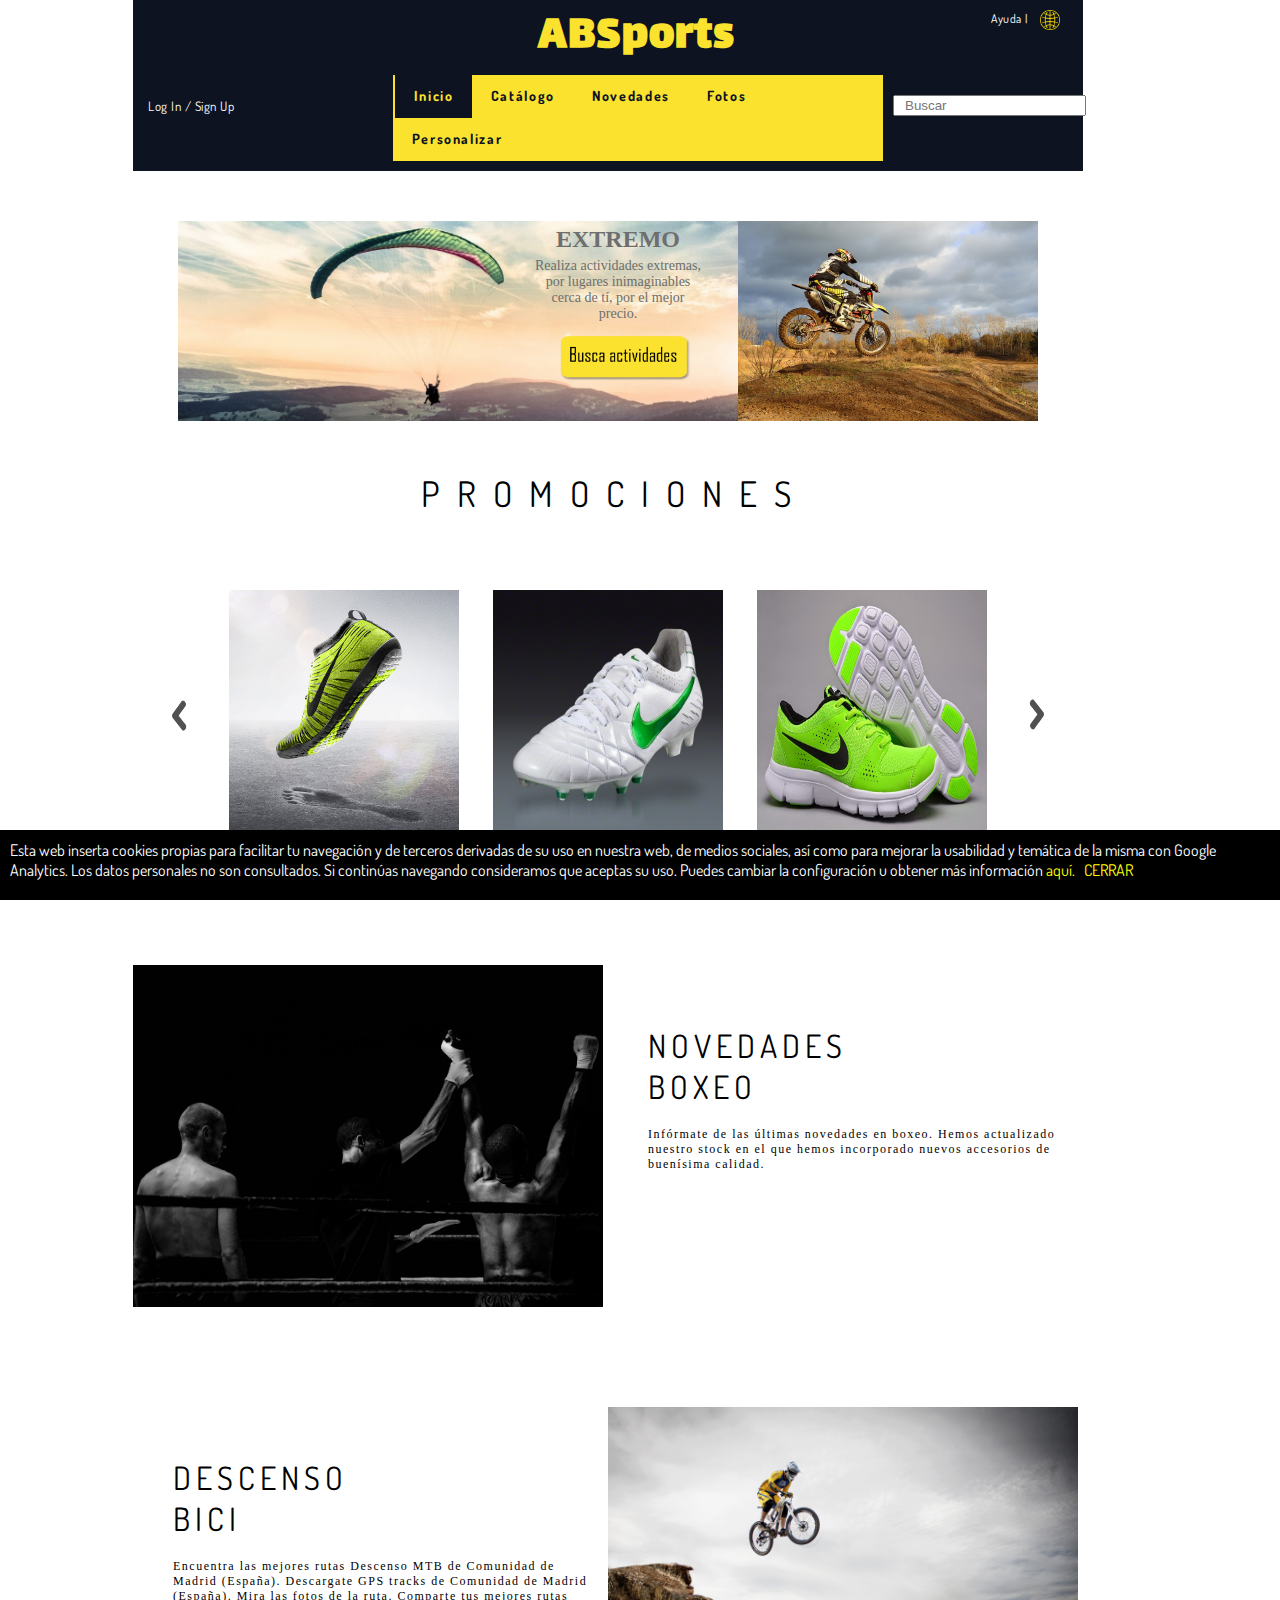
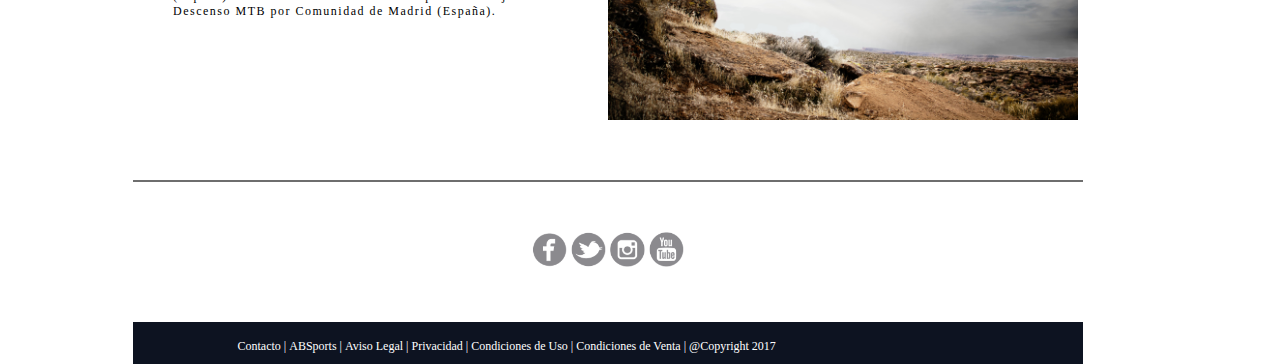
<file: index.html>
<!DOCTYPE html>
<html>

<head>

  <title>ABSports</title>
  <meta charset="UTF-8"/>
  <link rel="stylesheet" type="text/css" href="style/reset.css"/>
  <link rel="stylesheet" type="text/css" href="style/grid.css"/>
	<link rel="stylesheet" type="text/css" href="style/css.css"/>
  <link href='https://fonts.googleapis.com/css?family=Dosis' rel='stylesheet'>
  <link href='https://fonts.googleapis.com/css?family=Lalezar' rel='stylesheet'>

</head>

<body>
	<div class="container_24">
    
    <header class="grid_24">
     
      <div class="grid_4 prefix_10 omega">
        <h1>ABSports</h1>
      </div>

      <div class="grid_3 prefix_7 alpha ayuda">
        <a href="#Ayuda">Ayuda | </a>
        <a href="#CambiarIdioma"><img src="imagenes/Globo.png" width="20" height="20" alt="Cambiar idioma"/></a>
      </div>
 
    <div class="clear"></div>

    <div class="grid_8 alpha usuario">
    </div>

  <nav class="grid_11">
           
    <div class="menu__list">     	
 		<ul>
  		<li><a href="#inicio" class="active menu" >Inicio</a></li>
  		<li><a href="#catalogo" class="menu">Catálogo</a></li>
 		  <li><a href="#novedades" class="menu">Novedades</a></li>
 		  <li><a href="#fotos" class="menu">Fotos</a></li>
 		  <li><a href="#personalizar" class="menu">Personalizar</a></li>
		</ul>
    </div>

  </nav>

  <div class="grid_5 omega buscar">
    <input type="text" name="buscar" placeholder="Buscar"/>
  </div> 	

</header>	

<div class="grid_22 prefix_1" id="actExt">
<figure class="grid_13 omega">

<div class="imagen">
    <img src="imagenes/Windsurf.png " width="560" height="200" alt="Windsurf"/>
    <article class="grid_5">
        <h2>EXTREMO</h2>
        <p>Realiza actividades extremas, por lugares inimaginables cerca de tí, por el mejor precio.</p>
        <input type="image" src="imagenes/boton.png" name="buscaActividades" alt="Busca actividades"/>
      </article>
</div>    

</figure>

<figure class="grid_9 alpha">

  <img src="imagenes/Motocross.jpg" width="350" height="200" alt="Motocross"/>

</figure>

</div>

<div class="clear"></div>

<!-- PROMOCIONES --> 

<section class="grid_24">

  <h2>P R O M O C I O N E S</h2>

  <img src="imagenes/FlechaI.png" onclick="plusDivs(-1)" class="flecha" alt="Flecha"/>

  <img src="imagenes/correr.jpg" class="mySlides" alt="Articulo"/>

  <img src="imagenes/futbol.jpg" class="mySlides" alt="Articulo"/>

  <img src="imagenes/Sneakers.jpg" class="mySlides" alt="Articulo"/>

  <img src="imagenes/sudadera.png" class="mySlides" alt="Articulo"/>

  <img src="imagenes/ropaBasket.jpeg" class="mySlides" alt="Articulo"/>

  <img src="imagenes/FlechaD.png" onclick="plusDivs(1)" class="flecha" alt="Flecha"/>

</section>

<!-- LÍNEA GRIS --> 

<div class="clear"></div>

<div class="grid_24 boxeo">
  <img alt="Boxeo" src="imagenes/Boxeo.jpg" class="grid_12 alpha aparecerI"/>
  <div class="grid_11 prefix_1 alpha">
    <h2>NOVEDADES <br> BOXEO</h2>
    <p>Infórmate de las últimas novedades en boxeo. Hemos actualizado nuestro stock en el que hemos incorporado nuevos accesorios de buenísima calidad.</p>
  </div>
</div>

<div class="clear"></div>

<div class="grid_24 descenso">
  <div class="grid_11 prefix_1 alpha">
    <h2>DESCENSO <br> BICI</h2>
    <p>Encuentra las mejores rutas Descenso MTB de Comunidad de Madrid (España). Descargate GPS tracks de Comunidad de Madrid (España). Mira las fotos de la ruta. Comparte tus mejores rutas Descenso MTB por Comunidad de Madrid (España).</p>
  </div>
  <img alt="Descenso" src="imagenes/Descenso.jpeg" class="grid_12 alpha aparecerD"/>
</div>

<div class="clear"></div>

<div class="grid_24 linea"></div>

<div class="clear"></div>

<!-- REDES SOCIALES --> 

<figure class="grid_6 prefix_9 suffix_9">

<a href="#Facebook"><img alt="Síguenos en Facebook" height="35" width="35" src="imagenes/Facebook.png" title="Síguenos en Facebook"/></a>
<a href="#Twitter"><img alt="Síguenos en Twitter" height="35" width="35" src="imagenes/Twitter.png" title="Síguenos en Twitter"/></a>
<a href="#Instagram"><img alt="Síguenos en Instagram" height="35" width="35" src="imagenes/Instagram.png" title="Síguenos en Instagram"/></a>
<a href="#YouTube"><img alt="Síguenos en YouTube" height="35" width="35" src="imagenes/YouTube.png" title="Síguenos en YouTube"/></a>

</figure>

<div class="clear"></div>

<!-- FOOTER --> 

<footer class="grid_24"> 

<ul>
  <li><a href="#Contacto">Contacto |</a></li>
  <li><a href="#ABSports">&nbsp;ABSports |</a></li>
  <li><a href="#AvisoLegal">&nbsp;Aviso Legal |</a></li>
  <li><a href="#Privacidad">&nbsp;Privacidad |</a></li>
  <li><a href="#CondicionesdeUso">&nbsp;Condiciones de Uso |</a></li> 
  <li><a href="#CondicionesdeVenta">&nbsp;Condiciones de Venta |</a></li>
  <li><a href="#Copyright">&nbsp;@Copyright 2017</a></li>
</ul>

</footer>  

</div> 


<!-- POLITICA COOKIES -->

<div class="cookies">
<p>Esta web inserta cookies propias para facilitar tu navegación y de terceros derivadas de su uso en nuestra web, de medios sociales, así como para mejorar la usabilidad y temática de la misma con Google Analytics. Los datos personales no son consultados. Si continúas navegando consideramos que aceptas su uso. Puedes cambiar la configuración u obtener más información <a href="http://www.interior.gob.es/politica-de-cookies">aquí.</a>&nbsp;&nbsp;&nbsp;<a class="cerrar">CERRAR</a><p>
</div>


<script type="text/javascript" src="js/countries.js"></script>
<script type="text/javascript" src="js/jquery-3.2.1.js"></script>
<script type="text/javascript" src="js/js.js"></script>


</body>

</html>
</file>
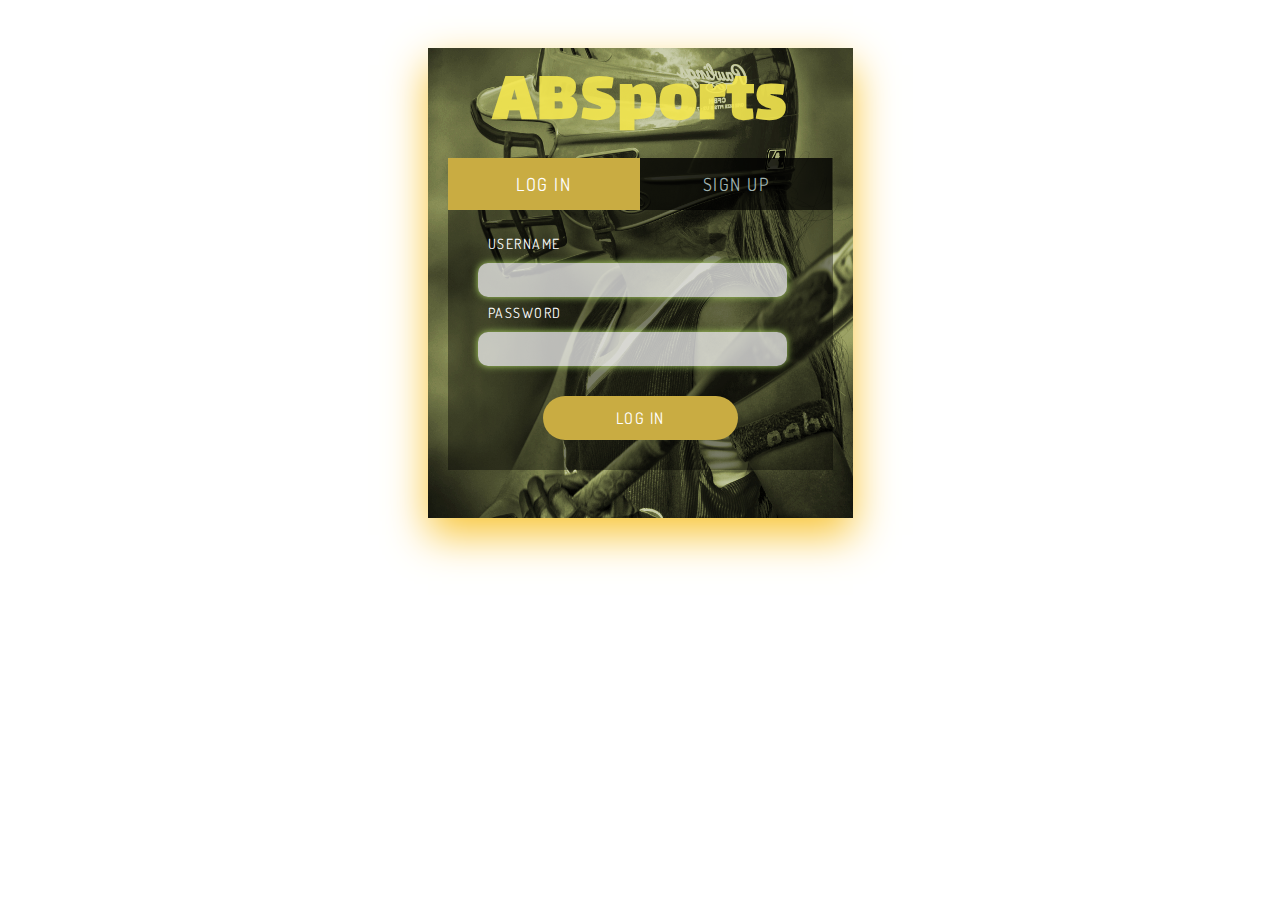
<file: logIn.html>
<!DOCTYPE html>
<html>
<head>
	<title>Form</title>
	<meta charset="utf-8"/>
	<link rel="stylesheet" type="text/css" href="style/cssForm.css"/>
	<link href='https://fonts.googleapis.com/css?family=Dosis' rel='stylesheet'>
	<link href='https://fonts.googleapis.com/css?family=Lalezar' rel='stylesheet'>
</head>
<body>
<div id="formulario">
	<h1>ABSports</h1>
		<ul class="opciones">
        	<li class="current" data-tab="#logIn">LOG IN</li>
        	<li class="tab" data-tab="#signUp">SIGN UP</li>
      	</ul>
	<form id="logIn" action="index.html" class="registro current">
		
		<label>USERNAME</label>
			<input name="user" type="text" onmouseover="style.background='white'">
		<label>PASSWORD</label>
			<input name="password" type="password" onmouseover="style.background='white'">
		<button id="conect" class="boton">LOG IN</button>
	</form>

	<form id="signUp" class="registro">
		
		<label>NAME AND SURNAME</label>
			<input name="nombre" type="text" pattern="[A-Za-z]+\s[A-Za-z]+" required >
		<label>E-MAIL</label>
			<input name="correo" type="email" required>
		<label>PASSWORD<span>MAY,min,núm,símbolo,{8,}</span></label>
			<input name="password" class="password" type="password" pattern="(?=.*[^a-zA-Z\d\s:])(?=.*\d)(?=.*[a-z])(?=.*[A-Z]).{8,}" required><br>
		<label>CONFIRM PASSWORD</label>
			<input name="confPassword" id="confPassword" type="password" pattern="(?=.*[^a-zA-Z\d\s:])(?=.*\d)(?=.*[a-z])(?=.*[A-Z]).{8,}" required><br>
	<div class="fechaNac">		
		<label>DATE OF BIRTH*</label>
			<input name="fechaNac" type="date">
	</div>
        <div class="genero">
        <label>GENDER*</label>
          <input type="radio" name="genero" value="male" id="gender-male"/>
          <label>M</label>
          <input type="radio" name="genero" value="female" id="gender-female"/>
          <label>F</label>
        </div>
		<label>ADDRESS*</label>
			<input name="direccion" type="text">
		<label>COUNTRY*</label>
		<div id="pais">
		</div>
		<div id="tarjeta">
		</div>	
<div class="suscripciones">
      	<input type="checkbox" value="novedades" name="check" checked />
      	<label>I want to receive news.</label><br>
      	<input type="checkbox" value="revista" name="check" checked />
      	<label>Subscribe to the digital magazine.</label>
</div>   

		<button id="reg" class="boton">SIGN UP</button>
	</form>
</div>

<script type="text/javascript" src="js/countries.js"></script>
<script type="text/javascript" src="js/sha256.js"></script>
<script type="text/javascript" src="js/jquery-3.2.1.js"></script>
<script type="text/javascript" src="js/dom.js"></script>
<script type="text/javascript" src="js/jsForm.js"></script>
</body>
</html>
</file>
<file: style/grid.css>
/*
  960 Grid System ~ Core CSS.
  Learn more ~ http://960.gs/

  Licensed under GPL and MIT.
*/

/*
  Forces backgrounds to span full width,
  even if there is horizontal scrolling.
  Increase this if your layout is wider.

  Note: IE6 works fine without this fix.
*/

body {
  min-width: 960px;
}

/* `Container
----------------------------------------------------------------------------------------------------*/

.container_24 {
  margin-left: auto;
  margin-right: auto;
  width: 1024px;
}

/* `Grid >> Global
----------------------------------------------------------------------------------------------------*/

.grid_1,
.grid_2,
.grid_3,
.grid_4,
.grid_5,
.grid_6,
.grid_7,
.grid_8,
.grid_9,
.grid_10,
.grid_11,
.grid_12,
.grid_13,
.grid_14,
.grid_15,
.grid_16,
.grid_17,
.grid_18,
.grid_19,
.grid_20,
.grid_21,
.grid_22,
.grid_23,
.grid_24 {
  display: inline;
  float: left;
  margin-left: 5px;
  margin-right: 5px;
}

.push_1, .pull_1,
.push_2, .pull_2,
.push_3, .pull_3,
.push_4, .pull_4,
.push_5, .pull_5,
.push_6, .pull_6,
.push_7, .pull_7,
.push_8, .pull_8,
.push_9, .pull_9,
.push_10, .pull_10,
.push_11, .pull_11,
.push_12, .pull_12,
.push_13, .pull_13,
.push_14, .pull_14,
.push_15, .pull_15,
.push_16, .pull_16,
.push_17, .pull_17,
.push_18, .pull_18,
.push_19, .pull_19,
.push_20, .pull_20,
.push_21, .pull_21,
.push_22, .pull_22,
.push_23, .pull_23 {
  position: relative;
}

/* `Grid >> Children (Alpha ~ First, Omega ~ Last)
----------------------------------------------------------------------------------------------------*/

.alpha {
  margin-left: 0;
}

.omega {
  margin-right: 0;
}

/* `Grid >> 24 Columns
----------------------------------------------------------------------------------------------------*/

.container_24 .grid_1 {
  width: 30px;
}

.container_24 .grid_2 {
  width: 70px;
}

.container_24 .grid_3 {
  width: 110px;
}

.container_24 .grid_4 {
  width: 150px;
}

.container_24 .grid_5 {
  width: 190px;
}

.container_24 .grid_6 {
  width: 230px;
}

.container_24 .grid_7 {
  width: 270px;
}

.container_24 .grid_8 {
  width: 310px;
}

.container_24 .grid_9 {
  width: 350px;
}

.container_24 .grid_10 {
  width: 390px;
}

.container_24 .grid_11 {
  width: 430px;
}

.container_24 .grid_12 {
  width: 470px;
}

.container_24 .grid_13 {
  width: 510px;
}

.container_24 .grid_14 {
  width: 550px;
}

.container_24 .grid_15 {
  width: 590px;
}

.container_24 .grid_16 {
  width: 630px;
}

.container_24 .grid_17 {
  width: 670px;
}

.container_24 .grid_18 {
  width: 710px;
}

.container_24 .grid_19 {
  width: 750px;
}

.container_24 .grid_20 {
  width: 790px;
}

.container_24 .grid_21 {
  width: 830px;
}

.container_24 .grid_22 {
  width: 870px;
}

.container_24 .grid_23 {
  width: 910px;
}

.container_24 .grid_24 {
  width: 950px;
}

/* `Prefix Extra Space >> 24 Columns
----------------------------------------------------------------------------------------------------*/

.container_24 .prefix_1 {
  padding-left: 40px;
}

.container_24 .prefix_2 {
  padding-left: 80px;
}

.container_24 .prefix_3 {
  padding-left: 120px;
}

.container_24 .prefix_4 {
  padding-left: 160px;
}

.container_24 .prefix_5 {
  padding-left: 200px;
}

.container_24 .prefix_6 {
  padding-left: 240px;
}

.container_24 .prefix_7 {
  padding-left: 280px;
}

.container_24 .prefix_8 {
  padding-left: 320px;
}

.container_24 .prefix_9 {
  padding-left: 360px;
}

.container_24 .prefix_10 {
  padding-left: 400px;
}

.container_24 .prefix_11 {
  padding-left: 440px;
}

.container_24 .prefix_12 {
  padding-left: 480px;
}

.container_24 .prefix_13 {
  padding-left: 520px;
}

.container_24 .prefix_14 {
  padding-left: 560px;
}

.container_24 .prefix_15 {
  padding-left: 600px;
}

.container_24 .prefix_16 {
  padding-left: 640px;
}

.container_24 .prefix_17 {
  padding-left: 680px;
}

.container_24 .prefix_18 {
  padding-left: 720px;
}

.container_24 .prefix_19 {
  padding-left: 760px;
}

.container_24 .prefix_20 {
  padding-left: 800px;
}

.container_24 .prefix_21 {
  padding-left: 840px;
}

.container_24 .prefix_22 {
  padding-left: 880px;
}

.container_24 .prefix_23 {
  padding-left: 920px;
}

/* `Suffix Extra Space >> 24 Columns
----------------------------------------------------------------------------------------------------*/

.container_24 .suffix_1 {
  padding-right: 40px;
}

.container_24 .suffix_2 {
  padding-right: 80px;
}

.container_24 .suffix_3 {
  padding-right: 120px;
}

.container_24 .suffix_4 {
  padding-right: 160px;
}

.container_24 .suffix_5 {
  padding-right: 200px;
}

.container_24 .suffix_6 {
  padding-right: 240px;
}

.container_24 .suffix_7 {
  padding-right: 280px;
}

.container_24 .suffix_8 {
  padding-right: 320px;
}

.container_24 .suffix_9 {
  padding-right: 360px;
}

.container_24 .suffix_10 {
  padding-right: 400px;
}

.container_24 .suffix_11 {
  padding-right: 440px;
}

.container_24 .suffix_12 {
  padding-right: 480px;
}

.container_24 .suffix_13 {
  padding-right: 520px;
}

.container_24 .suffix_14 {
  padding-right: 560px;
}

.container_24 .suffix_15 {
  padding-right: 600px;
}

.container_24 .suffix_16 {
  padding-right: 640px;
}

.container_24 .suffix_17 {
  padding-right: 680px;
}

.container_24 .suffix_18 {
  padding-right: 720px;
}

.container_24 .suffix_19 {
  padding-right: 760px;
}

.container_24 .suffix_20 {
  padding-right: 800px;
}

.container_24 .suffix_21 {
  padding-right: 840px;
}

.container_24 .suffix_22 {
  padding-right: 880px;
}

.container_24 .suffix_23 {
  padding-right: 920px;
}

/* `Push Space >> 24 Columns
----------------------------------------------------------------------------------------------------*/

.container_24 .push_1 {
  left: 40px;
}

.container_24 .push_2 {
  left: 80px;
}

.container_24 .push_3 {
  left: 120px;
}

.container_24 .push_4 {
  left: 160px;
}

.container_24 .push_5 {
  left: 200px;
}

.container_24 .push_6 {
  left: 240px;
}

.container_24 .push_7 {
  left: 280px;
}

.container_24 .push_8 {
  left: 320px;
}

.container_24 .push_9 {
  left: 360px;
}

.container_24 .push_10 {
  left: 400px;
}

.container_24 .push_11 {
  left: 440px;
}

.container_24 .push_12 {
  left: 480px;
}

.container_24 .push_13 {
  left: 520px;
}

.container_24 .push_14 {
  left: 560px;
}

.container_24 .push_15 {
  left: 600px;
}

.container_24 .push_16 {
  left: 640px;
}

.container_24 .push_17 {
  left: 680px;
}

.container_24 .push_18 {
  left: 720px;
}

.container_24 .push_19 {
  left: 760px;
}

.container_24 .push_20 {
  left: 800px;
}

.container_24 .push_21 {
  left: 840px;
}

.container_24 .push_22 {
  left: 880px;
}

.container_24 .push_23 {
  left: 920px;
}

/* `Pull Space >> 24 Columns
----------------------------------------------------------------------------------------------------*/

.container_24 .pull_1 {
  left: -40px;
}

.container_24 .pull_2 {
  left: -80px;
}

.container_24 .pull_3 {
  left: -120px;
}

.container_24 .pull_4 {
  left: -160px;
}

.container_24 .pull_5 {
  left: -200px;
}

.container_24 .pull_6 {
  left: -240px;
}

.container_24 .pull_7 {
  left: -280px;
}

.container_24 .pull_8 {
  left: -320px;
}

.container_24 .pull_9 {
  left: -360px;
}

.container_24 .pull_10 {
  left: -400px;
}

.container_24 .pull_11 {
  left: -440px;
}

.container_24 .pull_12 {
  left: -480px;
}

.container_24 .pull_13 {
  left: -520px;
}

.container_24 .pull_14 {
  left: -560px;
}

.container_24 .pull_15 {
  left: -600px;
}

.container_24 .pull_16 {
  left: -640px;
}

.container_24 .pull_17 {
  left: -680px;
}

.container_24 .pull_18 {
  left: -720px;
}

.container_24 .pull_19 {
  left: -760px;
}

.container_24 .pull_20 {
  left: -800px;
}

.container_24 .pull_21 {
  left: -840px;
}

.container_24 .pull_22 {
  left: -880px;
}

.container_24 .pull_23 {
  left: -920px;
}

/* `Clear Floated Elements
----------------------------------------------------------------------------------------------------*/

/* http://sonspring.com/journal/clearing-floats */

.clear {
  clear: both;
  display: block;
  overflow: hidden;
  visibility: hidden;
  width: 0;
  height: 0;
}

/* http://www.yuiblog.com/blog/2010/09/27/clearfix-reloaded-overflowhidden-demystified */

.clearfix:before,
.clearfix:after,
.container_24:before,
.container_24:after {
  content: '.';
  display: block;
  overflow: hidden;
  visibility: hidden;
  font-size: 0;
  line-height: 0;
  width: 0;
  height: 0;
}

.clearfix:after,
.container_24:after {
  clear: both;
}

/*
  The following zoom:1 rule is specifically for IE6 + IE7.
  Move to separate stylesheet if invalid CSS is a problem.
*/

.clearfix,
.container_24 {
  zoom: 1;
}
</file>
<file: style/css.css>
* {
  text-decoration: none;
}
a {
  color: white;
  font-family: 'Dosis',Verdana;
  font-size: 12px;
}
/* HEADER */
header {
  background-color: #0d1321;
}
header h1 {
  font-size: 3em;
  color: #fae22f;
  text-align: center;
  letter-spacing: 1px;
  font-family: 'Lalezar', Verdana;
}
header nav {
  margin-bottom: 10px;
}
header nav .menu__list ul {
  list-style-type: none;
  margin-left: -60px;
  padding: 0;
  overflow: hidden;
  background-color: #fae22f;
}
header nav .menu__list li {
  float: left;
}
header nav .menu__list li a {
  transition: all .5s linear;
  display: block;
  font-weight: bold;
  text-align: center;
  font-size: 14px;
  color: #0d1321;
  text-decoration: none;
  letter-spacing: 1.655px;
  padding: 12px 18.55px 14px 18.55px;
  background: linear-gradient(to right, #0d1321 40%, #fae22f 100%);
  background-size: 0px 2px;
  background-repeat: no-repeat;
  background-position: left 80%;
}
header nav .menu__list li a:hover:not(.active) {
  background-size: 100% 2px;
}
header nav .menu__list .active {
  background-color: #0d1321;
  color: #fae22f;
  border-left: 2px solid #fae22f;
}
header .usuario {
  padding-top: 20px;
  font-family: 'Dosis';
  letter-spacing: 0.5px;
}
header .usuario a {
  padding-left: 15px;
  font-size: 13px;
  cursor: pointer;
}

#logOut {
  cursor: pointer;
}
header .ayuda {
  text-align: center;
  padding-top: 10px;
  font-size: 12px;
  letter-spacing: 0.6px;
}
header .ayuda * {
  padding-left: 5px;
}
header .buscar {
  margin-top: 20px;
}

header .buscar input {
  background-repeat: no-repeat;
  padding-left: 10px;
}
/* ACTIVIDADES EXTREMAS */
#actExt {
  margin-top: 40px;
  text-align: center;
  font-family: Verdana;
}
#actExt figure img {
  margin-top: 10px;
}
#actExt figure .imagen {
  position: relative;
  width: 100%;
}
#actExt figure .imagen article {
  position: absolute;
  top: 15px;
  right: -20px;
  color: white;
}
#actExt figure .imagen article h2 {
  color: #6e6e6e;
  font-size: 24px;
  padding-left: 20px;
}
#actExt figure .imagen article p {
  color: #6e6e6e;
  font-size: 14px;
  padding-top: 5px;
  padding-left: 20px;
}
#actExt figure .imagen article input {
  margin-left: 30px;
  width: 150px;
  height: 70px;
}
/*   PROMOCIONES    */

section {
  text-align: center;
  margin-bottom: 80px;
}
section h2,.container h2 {
  margin-top: 160px;
  margin-bottom: 60px;
  font-size: 2.2em;
  font-family: 'Dosis';
  font-weight: normal;
  letter-spacing: 5px;
}
section .flecha {
  width: 30px;
  height: 40px;
}
section img,.container img {
  width: 230px;
  height: 250px;
  margin:15px;
}
/* SLIDER */

.mySlides {display:none}

/* BOXEO */

.come-in-left {
  transform: translateX(-150px);
  opacity:0;
  animation: come-in 1.2s ease forwards;
}

.come-in-left:nth-child(odd) {
  animation-duration: 1s;
}

@keyframes come-in {
  to {
    transform: translateX(0);
    opacity:1;
  }
}


.boxeo h2,.descenso h2 {
  font-family: 'Dosis';
  font-size: 2em;
  letter-spacing: 5px;
  font-weight: initial;
  margin-top:90px;
}

.boxeo p {
  float:right;
  letter-spacing: 1.5px;
  font-family: Verdana;
  font-size: 12px;
  padding-top: 20px;
}

.boxeo img {
  margin-top:30px;
}

/* DESCENSO */

.come-in-right {
  transform: translateX(150px);
  opacity:0;
  animation: come-in 1.2s ease forwards;
}

.come-in-right:nth-child(odd) {
  animation-duration: 1s;
}

.descenso p {
  float:left;
  letter-spacing: 1.5px;
  font-family: Verdana;
  font-size: 12px;
  padding-top: 20px;
}

.descenso img {
  margin-top:100px;
}

.descenso h2 {
  margin-top:150px;
}


/* LINEA GRIS */
.linea {
  margin-top: 60px;
  height: 2px;
  background-color: #6e6e6e;
}
/*   REDES SOCIALES    */
figure {
  text-align: center;
  height: 100px;
}
figure a img {
  padding-top: 50px ;
}
/* PIE DE PAGINA */
footer {
  height: 42px;
  background-color: #0d1321;
  color: white;
  text-align: center;
  margin-top:40px;
}
footer ul {
  list-style: none;
  padding-top: 17px;
  padding-left: 11%;
  font-size: 14px;
}
footer ul li a {
  list-style: none;
  float: left;
  font-family: Verdana;
}

/* COOKIES */

.cookies {
  height:70px;
  position:fixed;
  bottom: 0;
  background-color: black;
}

.cookies p {
  color:white;
  padding: 10px 10px;
  font-family: 'Dosis',Verdana;
}

.cookies p a {
  color:yellow;
  font-size:16px;
}

.cerrar {
  cursor:pointer;
}
</file>
<file: style/cssForm.css>
#formulario{
  width:100%;
  margin:auto;
  max-width:425px;
  min-height:470px;
  background:url(../imagenes/BaseballGirl.jpg) no-repeat center;
  box-shadow:0 17px 40px 0 #f8c537;
  background-color: black;
}

#formulario,.boton {
  color:white;
  font-family: 'Dosis',Verdana;
  letter-spacing:1.5px;
}

form {
  padding: 70px 30px 0 30px;
  background-color: rgb(0,0,0,0.4);
  margin: 0 20px;
}

.registro {
  display:none;
}

.registro.current {
  display:inherit;
}

h1 {
  color:#f4e750;
  font-size:72px;
  font-family: 'Lalezar';
  text-align: center;
  opacity: 0.9;
}

span {
  margin-left: 20px;
}

.opciones {
  list-style: none;
  padding: 0;
  margin-top: -50px;
  margin-left: 20px;
}

.opciones li {
  display: block;
  text-decoration: none;
  padding: 15px;
  background: rgba(0, 0, 0, 0.65);
  color: #a0b3b0;
  font-size: 18px;
  float: left;
  width: 40.1%;
  text-align: center;
  -webkit-transition: .5s;
  transition: .5s;
}
.opciones li:hover {
  background: #c6ad53;
  color: #ffffff;
}
.opciones .current {
  background: #c9ac42;
  color: #ffffff;
}

label {
  display: inline-block;
  padding-top:7px;
  padding-left:10px;
  font-size:14px;
}

.check {

margin-left:0;

}

input, select {
  border: none;
  width: 89%;
  padding: 7px 10px;
  height: 20px;
  border-radius: 10px;
  background: rgba(255, 255, 255, 0.7);
  margin-top: 10px;
}

select {
  height: 35px;
  font-size: 14px;
  letter-spacing: 0.1px;
}

.boton {
  border:0;
  border-radius: 40px;
  padding: 12px 0;
  font-size:16px;
  background:#c9ac42;
  width: 60%;
  margin: 30px 0;
  margin-left:20%;
}

.fechaNac {
  width:40%;
  display: inline-block;
}

.fechaNac input {
  width:130px;
  font-size: 14px;
  padding: 10px 10px;

}

.genero {
  margin-left: 40px;
  width:30%;
  display: inline-block;
}

.tarjeta {
  display:none;
}

input:valid {
  box-shadow: 0 0 7px #AAD661;
}

input:invalid {
  box-shadow: 0 0 7px #d45252;
}

input[type="radio"] {
  display:none;
  border:none;
}
input[type="radio"] + label {
  display:inline-block;
  width:17%;
  text-align: center;
  color:black;
  border-radius: 0;
  padding: 10px;
  line-height: 1.4;
  background-color: #f9f9f9;
  border: 1px solid #e5e5e5;
  border-radius: 3px;
  transition: all 0.4s ease-in-out;
}
input[type="radio"]:checked + label{
  background-color: #c9ac42;
  color: #fff;
}

input[type="checkbox"]{

  border: none;
  width: 20px;
  padding: 7px 10px;
  margin-top:30px;
  height: 20px;
  border-radius: 10px;
  background: rgba(255, 255, 255, 0.7);
  margin-top: 10px;
}
</file>
